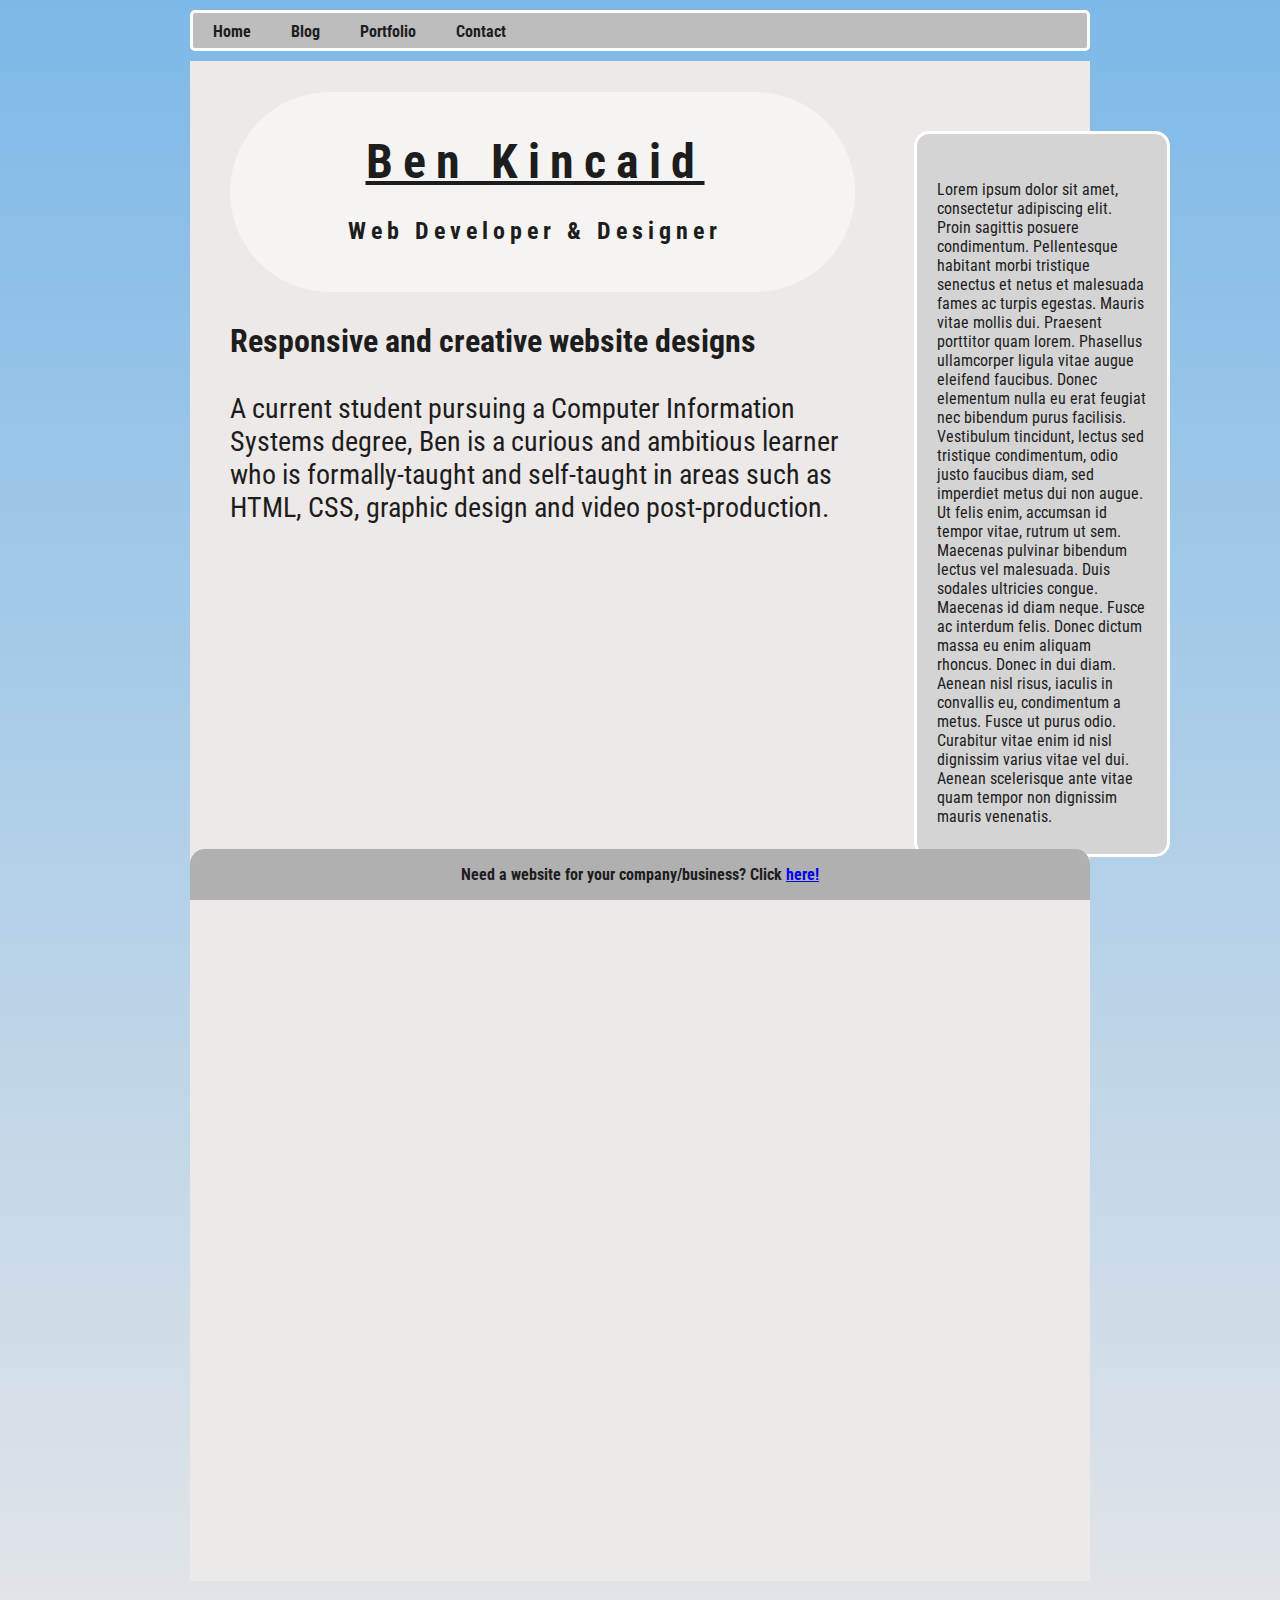
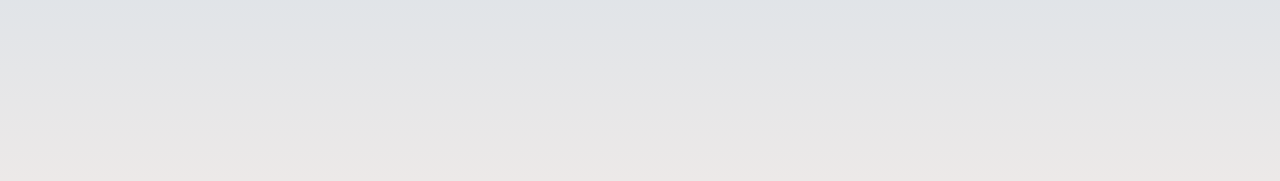
<file: Index.html>
<!doctype html>
<html lang="en">
<head>
<meta charset="utf-8">
<title>Ben Kincaid</title>
<meta name="description" content="Web Designer/Developer">
<meta name="author" content="Ben Kincaid">

<link rel="stylesheet" href="css/stylesheetIndex.css">

<!--[if lt IE 9]>
<script src="http://html5shiv.googlecode.com/svn/trunk/html5.js"></script>
<![endif]-->

</head>

<body>
<div id="container">
	<div id="nav">
		<a href="index.html">Home</a>
		<a href="blog.html">Blog</a>
		<a href="portfolio.html">Portfolio</a>
		<a href="contact.html">Contact</a>
	</div>
	<div id="content">
		
		<div id="callout">
			
			<p>
				Lorem ipsum dolor sit amet, consectetur adipiscing elit. Proin sagittis posuere condimentum. Pellentesque habitant morbi tristique senectus et netus et malesuada fames ac turpis egestas. Mauris vitae mollis dui. Praesent porttitor quam lorem. Phasellus ullamcorper ligula vitae augue eleifend faucibus. Donec elementum nulla eu erat feugiat nec bibendum purus facilisis. Vestibulum tincidunt, lectus sed tristique condimentum, odio justo faucibus diam, sed imperdiet metus dui non augue. Ut felis enim, accumsan id tempor vitae, rutrum ut sem. Maecenas pulvinar bibendum lectus vel malesuada. Duis sodales ultricies congue. Maecenas id diam neque. Fusce ac interdum felis. Donec dictum massa eu enim aliquam rhoncus. Donec in dui diam. Aenean nisl risus, iaculis in convallis eu, condimentum a metus. Fusce ut purus odio. Curabitur vitae enim id nisl dignissim varius vitae vel dui. Aenean scelerisque ante vitae quam tempor non dignissim mauris venenatis.
			</p>
		</div>
		<h1><u>Ben Kincaid</u></h1>
		<h2>Web Developer & Designer</h2>
		<div id="headerBox">
		</div>
		<h3 style="font-size: 32px; text-align; center;">Responsive and creative website designs</h3>
		<p style="font-size: 28px; text align="center" ">
			A current student pursuing a Computer Information Systems degree, Ben is a curious and ambitious learner who is formally-taught and self-taught in areas such as HTML, CSS, graphic design and video post-production. 
		</p>
		
		
	</div>
	<div id="footer">
		<p>Need a website for your company/business? Click <a href="Contact.html">here!</a></p>
	</div>
</div>
</body>
</html>
</file>
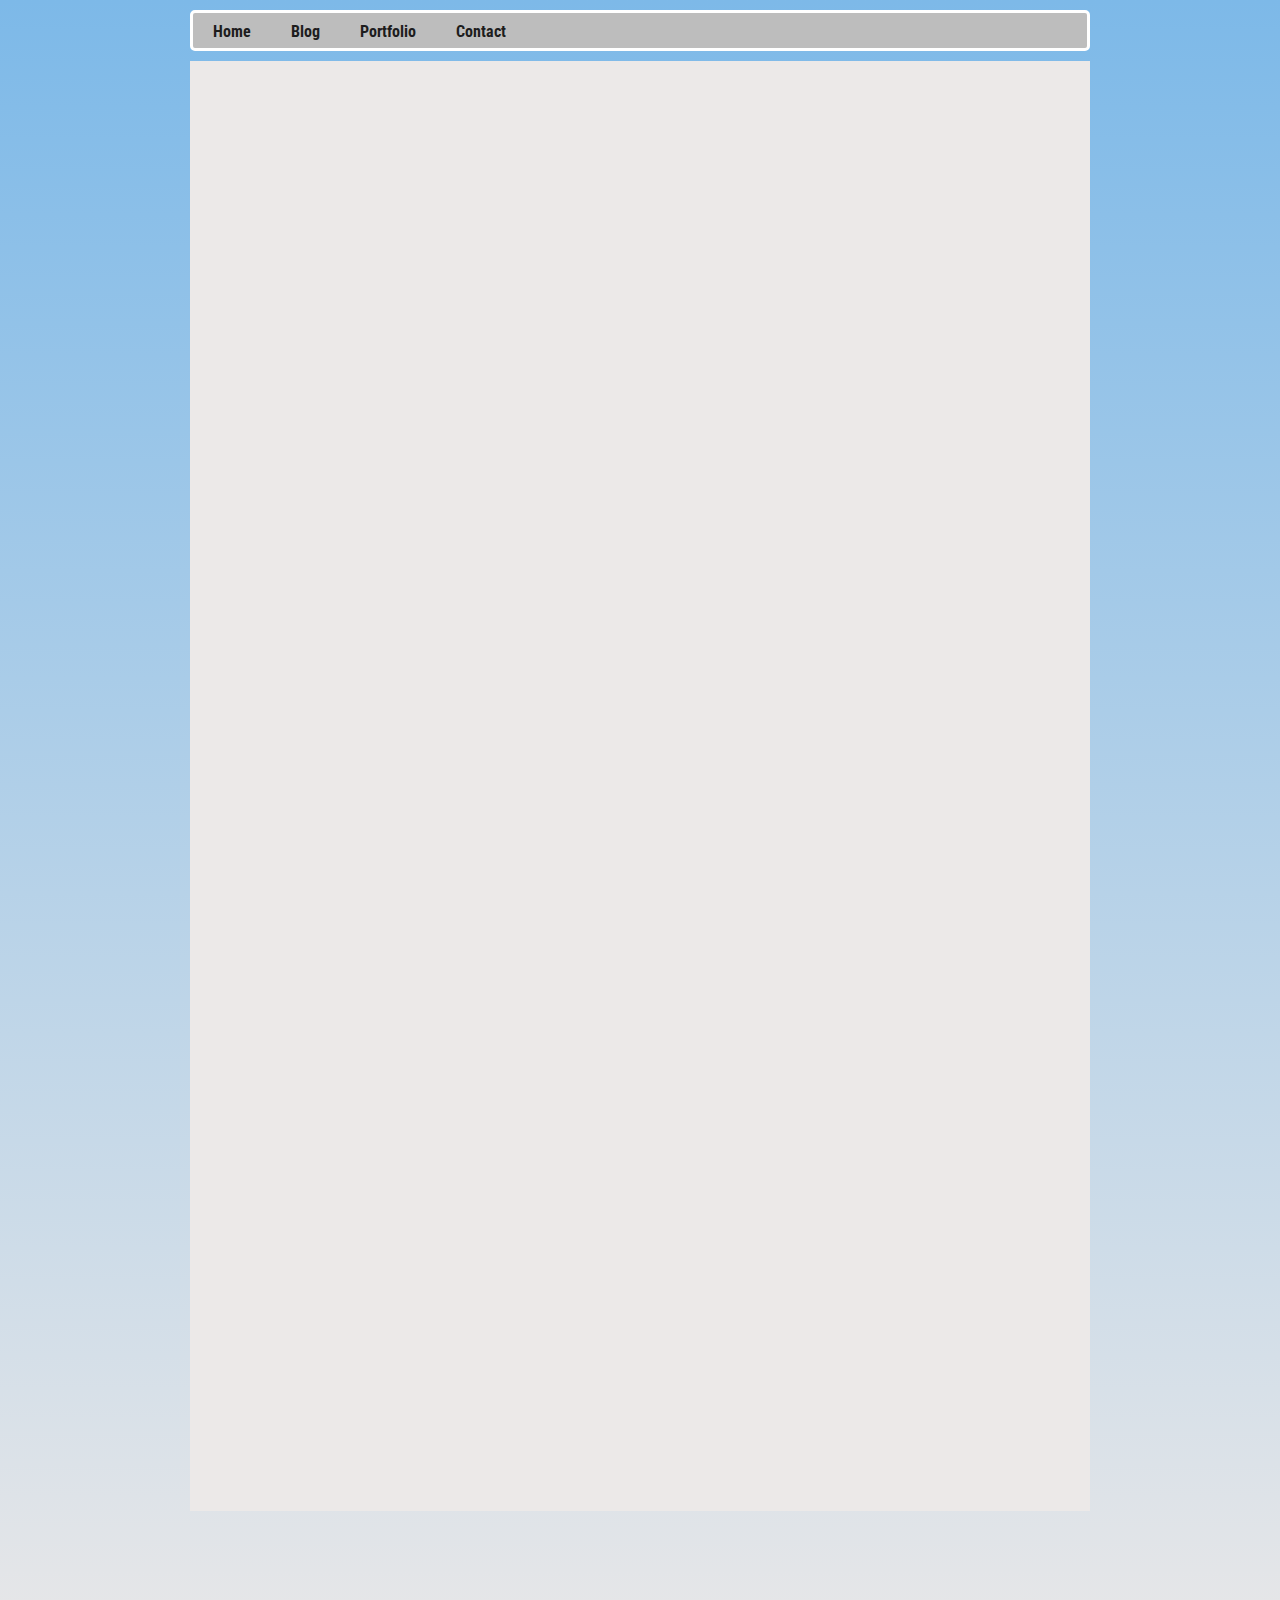
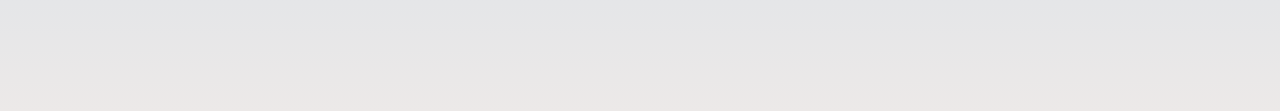
<file: Blog.html>
<!doctype html>
<html lang="en">
<head>
<meta charset="utf-8">
<title>Ben Kincaid</title>
<meta name="description" content="Web Designer/Developer">
<meta name="author" content="Ben Kincaid">

<link rel="stylesheet" href="css/stylesheetIndex.css">

<!--[if lt IE 9]>
<script src="http://html5shiv.googlecode.com/svn/trunk/html5.js"></script>
<![endif]-->

</head>
<body>
	<div id="container">
	<div id="nav">
		<a href="index.html">Home</a>
		<a href="blog.html">Blog</a>
		<a href="portfolio.html">Portfolio</a>
		<a href="Contact.html">Contact</a>
	</div>
	<div id="contentBlog">
		<iframe width = "825px" height = "1400"src="https://benkincaiddevelopment.wordpress.com/" frameborder="0" allowfullscreen></iframe>
	</div>
	</div>
</body>
</html>
</file>
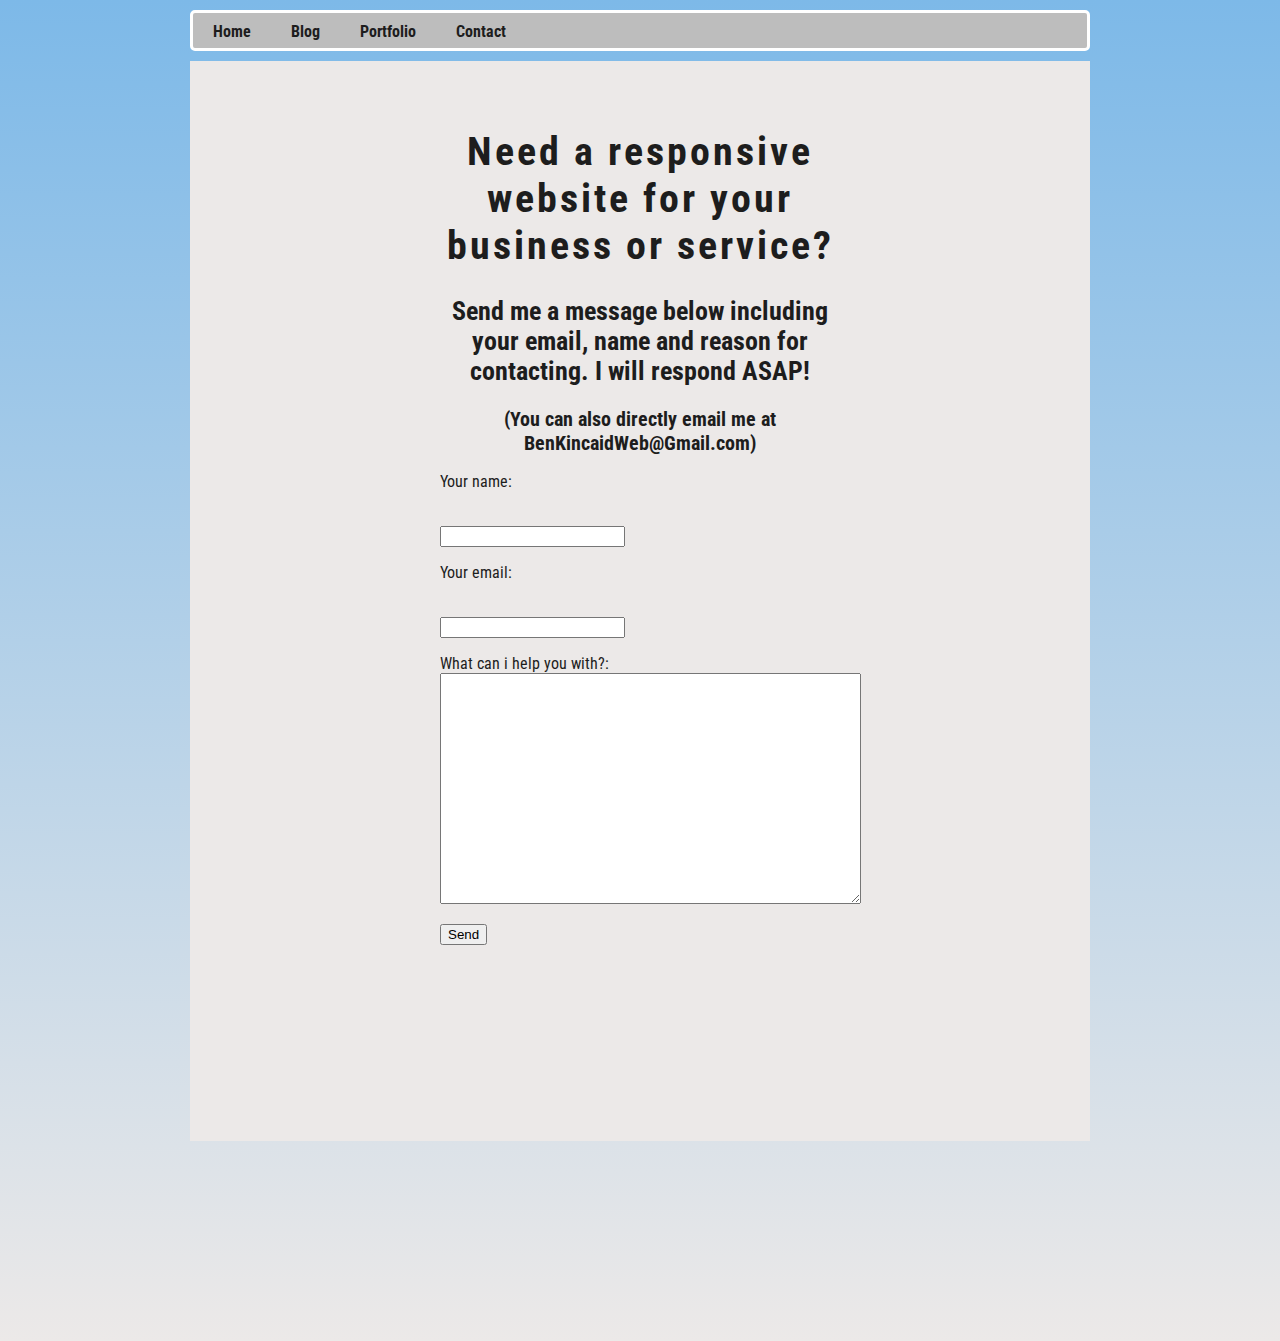
<file: Contact.html>
<!doctype html>
<html lang="en">
<head>
<meta charset="utf-8">
<title>Ben Kincaid</title>
<meta name="description" content="Web Designer/Developer">
<meta name="author" content="Ben Kincaid">

<link rel="stylesheet" href="css/stylesheetIndex.css">

<!--[if lt IE 9]>
<script src="http://html5shiv.googlecode.com/svn/trunk/html5.js"></script>
<![endif]-->

</head>
<body>
	<div id="container">
	<div id="nav">
		<a href="index.html">Home</a>
		<a href="Blog.html">Blog</a>
		<a href="Portfolio.html">Portfolio</a>
		<a href="Contact.html">Contact</a>

	</div>
	<div id="contentContact">
		<h1> Need a responsive website for your business or service?</h1>
		<h2 style="font-size: 26px;"> Send me a message below including your email, name and reason for contacting. I will respond ASAP! </h2>
		<h2 style="font-size: 20px;"> (You can also directly email me at BenKincaidWeb@Gmail.com)</h3>
		<form action="contact.html" method="POST">
			<p>Your name: </p><br><input type="text" name="realname">
			<p>Your email: </p><br><input type="text" name="email">
			<p>What can i help you with?:<br><textarea name="comments" rows="15" cols="50"></textarea> </p>
			<input type="submit" value="Send"> 
		</form>
	</div>
	</div>
</body>
</html>
</file>
<file: css/stylesheetIndex.css>
@import url(https://fonts.googleapis.com/css?family=Roboto+Condensed);

body {
	font-family: Roboto Condensed;
	color: #1D1D1D;
	margin: 0;
	background: rgb(125,185,232); /* Old browsers */
	background: -moz-linear-gradient(top,  rgba(125,185,232,1) 0%, rgba(236,233,232,1) 100%); /* FF3.6+ */
	background: -webkit-gradient(linear, left top, left bottom, color-stop(0%,rgba(125,185,232,1)), color-stop(100%,rgba(236,233,232,1))); /* Chrome,Safari4+ */
	background: -webkit-linear-gradient(top,  rgba(125,185,232,1) 0%,rgba(236,233,232,1) 100%); /* Chrome10+,Safari5.1+ */
	background: -o-linear-gradient(top,  rgba(125,185,232,1) 0%,rgba(236,233,232,1) 100%); /* Opera 11.10+ */
	background: -ms-linear-gradient(top,  rgba(125,185,232,1) 0%,rgba(236,233,232,1) 100%); /* IE10+ */
	background: linear-gradient(to bottom,  rgba(125,185,232,1) 0%,rgba(236,233,232,1) 100%); /* W3C */
	filter: progid:DXImageTransform.Microsoft.gradient( startColorstr='#7db9e8', endColorstr='#ece9e8',GradientType=0 ); /* IE6-9 */
	}

#container {
	width: 900px;
	margin: 10px auto;

}

#content {
	position: relative;
	padding: 80px 250px 140px 40px;
	margin: 10px 0px 200px 0px;
	background-color: #ECE9E8;
	height: 1300px;
	

}

#nav {
	height: 35px;
	background-color: #BDBDBD;
	border: 3px solid #fff;
	border-radius: 5px;
}

#callout {
	position: absolute;
	top: 70px;
	bottom: 100px;
	right: -80px;
	width: 210px;
	height: 640px;
	padding: 30px 20px 50px 20px;
	background-color: #D4D4D4;
	border: 3px solid #FFF;
	border-radius: 15px;
	-webkit-animation: fadein 2s; /* Safari, Chrome and Opera > 12.1 */
       -moz-animation: fadein 2s; /* Firefox < 16 */
        -ms-animation: fadein 2s; /* Internet Explorer */
         -o-animation: fadein 2s; /* Opera < 12.1 */
            animation: fadein 2s;
}

@keyframes fadein {
    from { opacity: 0; }
    to   { opacity: 1; }
}

/* Firefox < 16 */
@-moz-keyframes fadein {
    from { opacity: 0; }
    to   { opacity: 1; }
}

/* Safari, Chrome and Opera > 12.1 */
@-webkit-keyframes fadein {
    from { opacity: 0; }
    to   { opacity: 1; }
}

/* Internet Explorer */
@-ms-keyframes fadein {
    from { opacity: 0; }
    to   { opacity: 1; }
}

/* Opera < 12.1 */
@-o-keyframes fadein {
    from { opacity: 0; }
    to   { opacity: 1; }

}

#footer {
	position: fixed;
	bottom: 0;
	width: 860px;
	padding: 0 20px;
	background: #B0B0B0;
	text-align: center;
	font-weight: bold;
	text-decoration: none;
	border-radius: 15px 15px 0 0;
}

#nav a {
	font-family: Roboto Condensed;
	display: block;
	float: left;
	color: #1D1D1D;
	text-decoration: none;
	padding: 0 20px;
	line-height: 38px;
	font-weight: bold;
	border-radius: 10px;

}

#nav a:hover {
	background-color: #7dbae8;
	border-left: 3px solid #ECE9E8;
	border-right: 3px solid #ECE9E8;
}

#nav a:active {
	background-color: #89C0EA;
	color: #2C4B47;
}

#content h1 {
	letter-spacing: 10px;
	font-size: 48px;
	position: relative;
	text-align: center;
	top: -40px;
	z-index: 1;

}

#content h2 {
	letter-spacing: 5px;
	position: relative;
	top: -45px;
	text-align: center;
	z-index: 1;
	font-weight: bold;
}

#content p {
	padding: 
}

#headerBox {
	background-image: url(http://38.media.tumblr.com/tumblr_lq0kix6Eb21qj7s2ho1_500.gif);
	background-position: center;
	position: absolute;
	height: 200px;
	width: 625px;
	top: 31px;
	background-color: #fff;
	z-index: 0;
	border-radius: 100px;
	opacity: 0.5;
}

/*--------------------------------------------------------ABOUT ME------------------------------------------------------------*/

#contentContact {
	position: relative;
	padding: 40px 250px 140px 250px;
	margin: 10px 0px 200px 0px;
	background-color: #ECE9E8;
	height: 900px;
}

#contentContact h1 { 
	letter-spacing: 3px;
	font-size: 40px;
	text-align: center;
	
}

#contentContact h2 {
	text-align: center;
}
/*----------------------------------------------------BLOG--------------------------------------------------------------------*/


#contentBlog {
	position: relative;
	padding: 10px 250px 140px 40px;
	margin: 10px 0px 200px 0px;
	background-color: #ECE9E8;
	height: 1300px;
</file>
